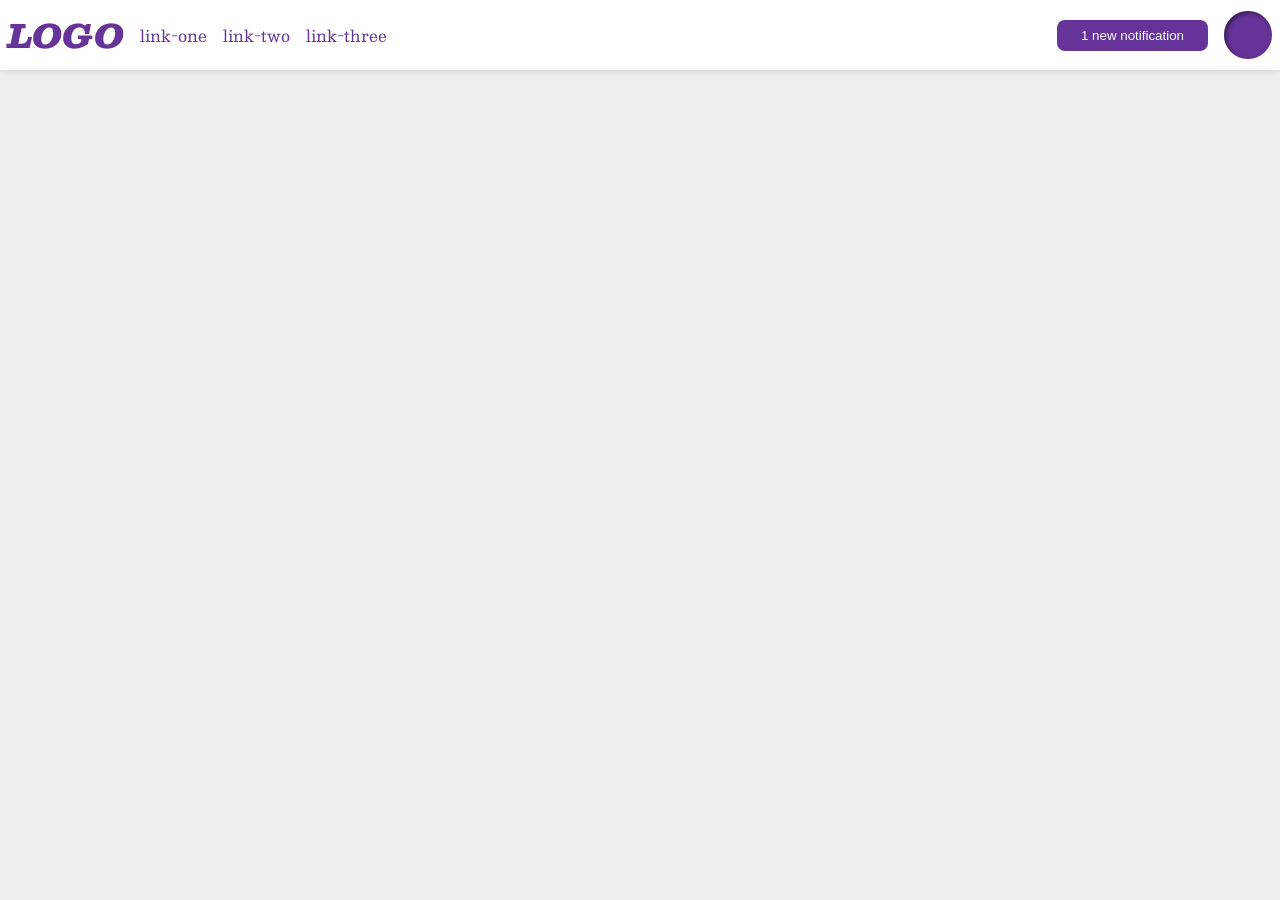
<file: foundations/flex/03-flex-header-2/index.html>
<!DOCTYPE html>
<html lang="en">
  <head>
    <meta charset="UTF-8">
    <meta http-equiv="X-UA-Compatible" content="IE=edge">
    <meta name="viewport" content="width=device-width, initial-scale=1.0">
    <title>Flex Header 2</title>
    <link rel="stylesheet" href="style.css">
  </head>
  <body>
    <div class="header">
      <div class="left">
        <div class="logo">
        LOGO
        </div>
        <ul class="links">
          <li><a href="https://google.com">link-one</a></li>
          <li><a href="https://google.com">link-two</a></li>
          <li><a href="https://google.com">link-three</a></li>
        </ul>
      </div>
      
      <div class="right">
        <button class="notifications">
        1 new notification
        </button>
        <div class="profile-image"></div>
      </div>
      
    </div>
  </body>
</html>
</file>
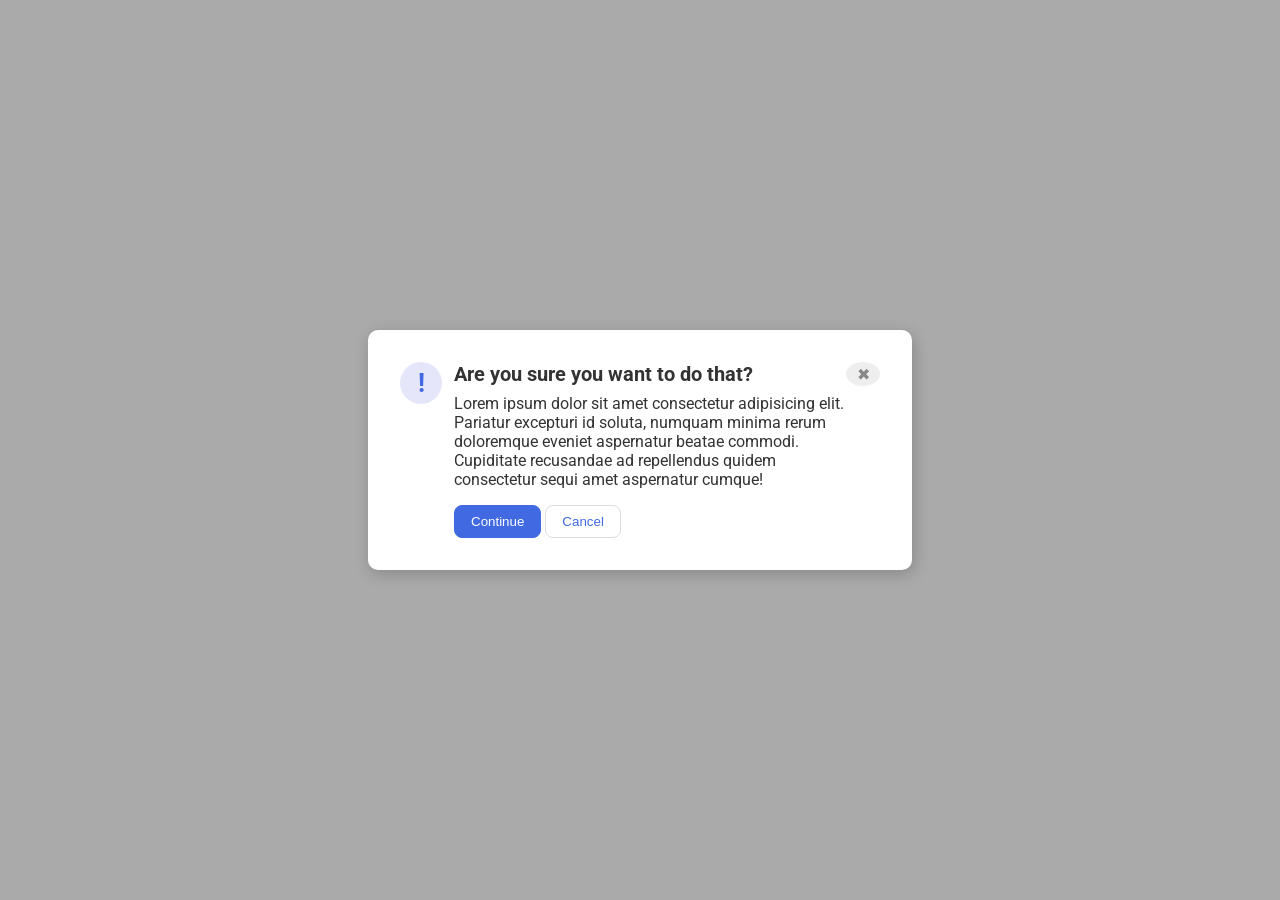
<file: foundations/flex/05-flex-modal/index.html>
<!DOCTYPE html>
<html lang="en">
  <head>
    <meta charset="UTF-8">
    <meta http-equiv="X-UA-Compatible" content="IE=edge">
    <meta name="viewport" content="width=device-width, initial-scale=1.0">
    <link rel="stylesheet" href="style.css">
    <title>Modal</title>
  </head>
  <body>
    <div class="modal">
      <div class="icon">!</div>

      <div class="content">
        <div class="header">Are you sure you want to do that?</div>
        <div class="text">Lorem ipsum dolor sit amet consectetur adipisicing elit. Pariatur excepturi id soluta, numquam minima rerum doloremque eveniet aspernatur beatae commodi. Cupiditate recusandae ad repellendus quidem consectetur sequi amet aspernatur cumque!</div>
        <button class="continue">Continue</button>
        <button class="cancel">Cancel</button>
      </div>
      
      <button class="close-button">✖</button>
    </div>
  </body>
</html>
</file>
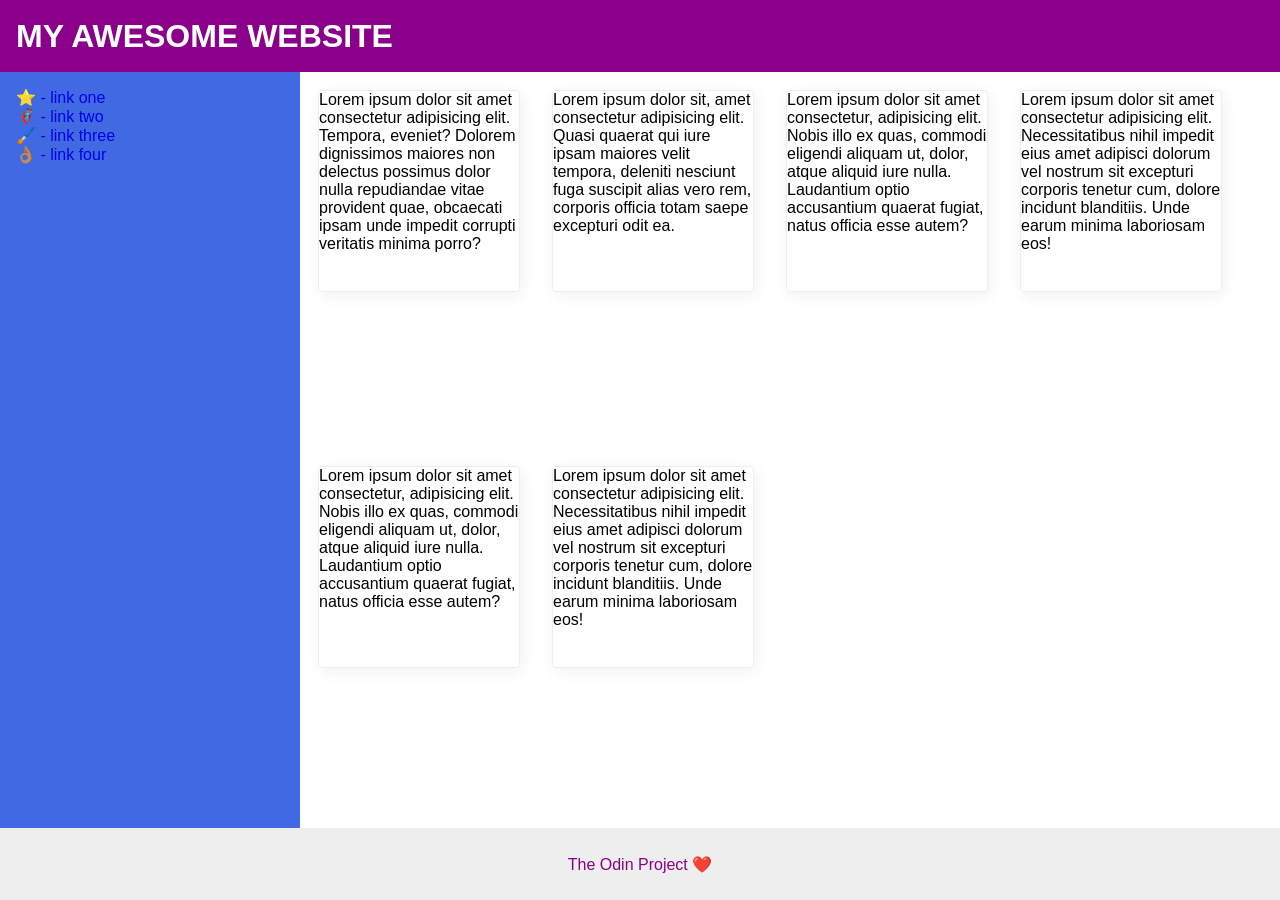
<file: foundations/flex/07-flex-layout-2/index.html>
<!DOCTYPE html>
<html lang="en">
  <head>
    <meta charset="UTF-8">
    <meta http-equiv="X-UA-Compatible" content="IE=edge">
    <meta name="viewport" content="width=device-width, initial-scale=1.0">
    <title>The Holy Grail</title>
    <link rel="stylesheet" href="style.css">
  </head>
  <body>
    <div class="header">
      MY AWESOME WEBSITE
    </div>
    <div class="contanaire">
      <div class="sidebar">
        <ul>
          <li><a href="#">⭐ - link one</a></li>
          <li><a href="#">🦸🏽‍♂️ - link two</a></li>
          <li><a href="#">🖌️ - link three</a></li>
          <li><a href="#">👌🏽 - link four</a></li>
        </ul>
      </div>
      <div class="cardo">
        <div class="card">Lorem ipsum dolor sit amet consectetur adipisicing elit. Tempora, eveniet? Dolorem dignissimos maiores non delectus possimus dolor nulla repudiandae vitae provident quae, obcaecati ipsam unde impedit corrupti veritatis minima porro?</div>
        <div class="card">Lorem ipsum dolor sit, amet consectetur adipisicing elit. Quasi quaerat qui iure ipsam maiores velit tempora, deleniti nesciunt fuga suscipit alias vero rem, corporis officia totam saepe excepturi odit ea.</div>
        <div class="card">Lorem ipsum dolor sit amet consectetur, adipisicing elit. Nobis illo ex quas, commodi eligendi aliquam ut, dolor, atque aliquid iure nulla. Laudantium optio accusantium quaerat fugiat, natus officia esse autem?</div>
        <div class="card">Lorem ipsum dolor sit amet consectetur adipisicing elit. Necessitatibus nihil impedit eius amet adipisci dolorum vel nostrum sit excepturi corporis tenetur cum, dolore incidunt blanditiis. Unde earum minima laboriosam eos!</div>
        <div class="card">Lorem ipsum dolor sit amet consectetur, adipisicing elit. Nobis illo ex quas, commodi eligendi aliquam ut, dolor, atque aliquid iure nulla. Laudantium optio accusantium quaerat fugiat, natus officia esse autem?</div>
        <div class="card">Lorem ipsum dolor sit amet consectetur adipisicing elit. Necessitatibus nihil impedit eius amet adipisci dolorum vel nostrum sit excepturi corporis tenetur cum, dolore incidunt blanditiis. Unde earum minima laboriosam eos!</div>
      </div>
    </div>
    <div class="footer">
      The Odin Project ❤️
    </div>
  </body>
</html>
</file>
<file: foundations/flex/03-flex-header-2/style.css>
/* this is some magical font-importing.  
you'll learn about it later. */
@import url('https://fonts.googleapis.com/css2?family=Besley:ital,wght@0,400;1,900&display=swap');

body {
  margin: 0;
  background: #eee;
  font-family: Besley, serif;
}

.header {
  background: white;
  border-bottom: 1px solid #ddd;
  box-shadow: 0 0 8px rgba(0,0,0,.1);
  display: flex;
  justify-content: space-between;
  padding:8px;
}

.profile-image {
  background: rebeccapurple;
  box-shadow: inset 2px 2px 4px rgba(0,0,0,.5);
  border-radius: 50%;
  width: 48px;
  height: 48px;
}

.logo {
  color: rebeccapurple;
  font-size: 32px;
  font-weight: 900;
  font-style: italic;
}

button {
  border: none;
  border-radius: 8px;
  background: rebeccapurple;
  color: white;
  padding: 8px 24px;
}

a {
  /* this removes the line under our links */
  text-decoration: none;
  color: rebeccapurple;

}

ul {
  list-style-type: none;
  display: flex;
  gap: 16px;
  padding: 0;
  margin: 0;
  
}

.left, .right {
  display: flex;
  align-items: center;
  gap: 16px;
}
</file>
<file: foundations/flex/05-flex-modal/style.css>
@import url('https://fonts.googleapis.com/css2?family=Roboto:wght@400;700&display=swap');

html, body {
  height: 100%;
}

body {
  font-family: Roboto, sans-serif;
  margin: 0;
  background: #aaa;
  color: #333;
  /* I'll give you this one for free lol */
  display: flex;
  align-items: center;
  justify-content: center;
}

.header{
  font-weight: bold;
  margin-bottom: 8px;
  font-size: 20px;

}

.modal {
  background: white;
  width: 480px;
  border-radius: 10px;
  box-shadow: 2px 4px 16px rgba(0,0,0,.2);
  display: flex;
  padding: 32px;
}

.icon {
  color: royalblue;
  font-size: 26px;
  font-weight: 700;
  background: lavender;
  width: 42px;
  height: 42px;
  border-radius: 50%;
  display: flex;
  align-items: center;
  justify-content: center;
  flex-shrink: 0;
  margin-right: 12px;
}

.close-button {
  background: #eee;
  border-radius: 50%;
  color: #888;
  font-weight: 400;
  font-size: 16px;
  height: 24px;
  width: 24px;
  display: flex;
  align-items: center;
  justify-content: center;
  border: 1px solid #eee;
  margin: 0;
  flex-shrink: 0;
}

button {
  cursor: pointer;
  padding: 8px 16px;
  border-radius: 8px;
  margin-top: 16px;
}

button.continue {
  background: royalblue;
  border: 1px solid royalblue;
  color: white;
}

button.cancel {
  background: white;
  border: 1px solid #ddd;
  color: royalblue;
  
}
</file>
<file: foundations/flex/07-flex-layout-2/style.css>
body {
  font-family: -apple-system, BlinkMacSystemFont, 'Segoe UI', Roboto, Oxygen, Ubuntu, Cantarell, 'Open Sans', 'Helvetica Neue', sans-serif;
  margin: 0;
  min-height: 100vh;
  display: flex;
  flex-direction: column;
}

.header {
  height: 72px;
  background: darkmagenta;
  color: white;
  font-weight: 900;
  display: flex;
  align-items: center;
  padding: 0 16px;
  font-size: 32px;
}

.footer {
  height: 72px;
  background: #eee;
  color: darkmagenta;
  display: flex;
  justify-content: center;
  align-items: center;
}

.sidebar {
  width: 300px;
  background: royalblue;
  box-sizing: border-box;
  flex-shrink: 0;
  padding: 16px;
}

ul {
  list-style-type: none;
  padding: 0;
  margin: 0;
}

a {
  text-decoration: none;
}
.contanaire {
  display: flex;
  flex: 1;
}

.cardo {
  display: flex;
  flex-wrap: wrap;
  margin: 18px;
  gap: 32px;
}
.card {
  border: 1px solid #eee;
  box-shadow: 2px 4px 16px rgba(0,0,0,.06);
  border-radius: 4px;
  height: 200px;
  width: 200px;
}
</file>
